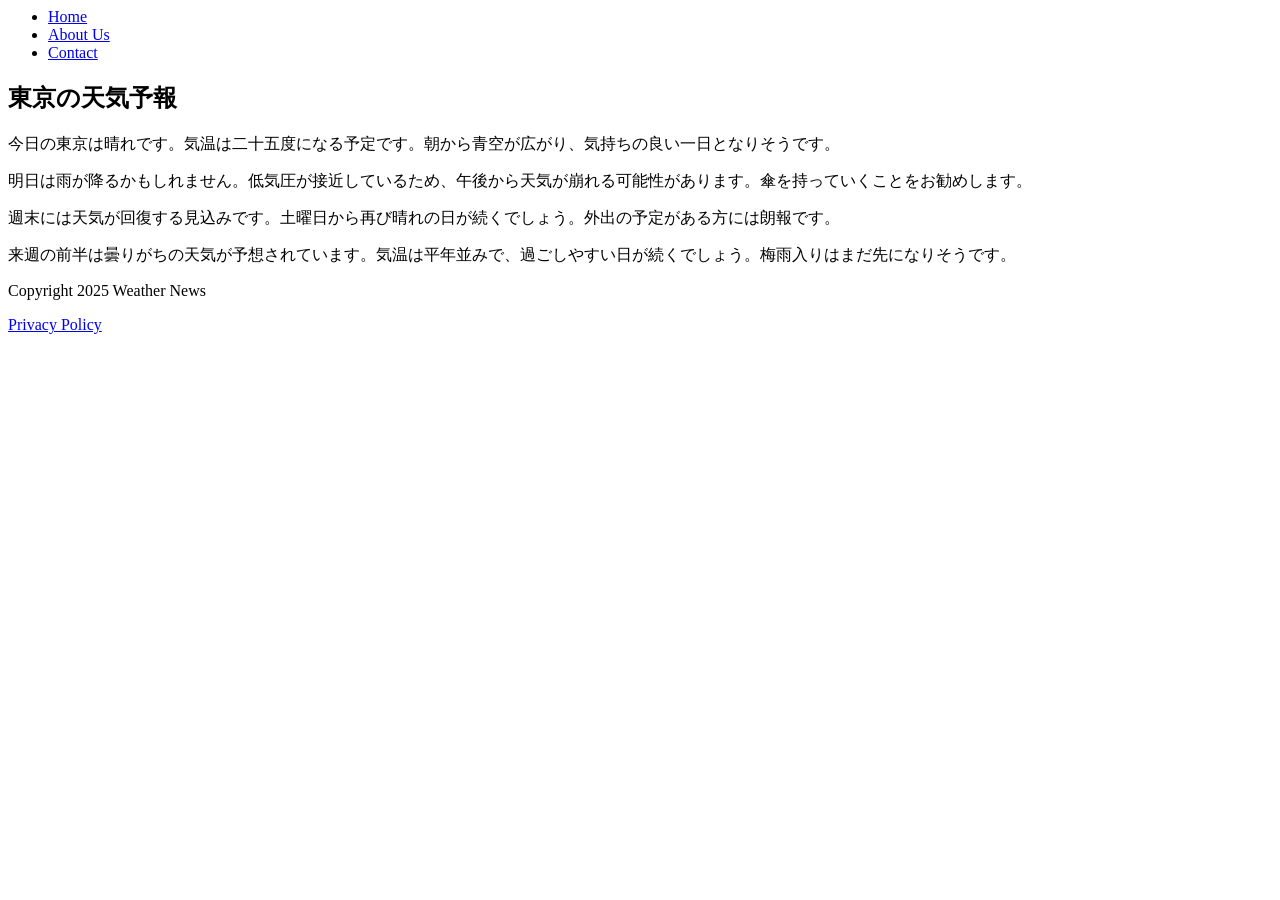
<file: tests/fixtures/article_with_nav.html>
<html>
<head><meta charset="utf-8"><title>東京の天気予報</title></head>
<body>
<header>
<nav><ul><li><a href="/">Home</a></li><li><a href="/about">About Us</a></li><li><a href="/contact">Contact</a></li></ul></nav>
</header>
<main>
<article>
<h1>東京の天気予報</h1>
<p>今日の東京は晴れです。気温は二十五度になる予定です。朝から青空が広がり、気持ちの良い一日となりそうです。</p>
<p>明日は雨が降るかもしれません。低気圧が接近しているため、午後から天気が崩れる可能性があります。傘を持っていくことをお勧めします。</p>
<p>週末には天気が回復する見込みです。土曜日から再び晴れの日が続くでしょう。外出の予定がある方には朗報です。</p>
<p>来週の前半は曇りがちの天気が予想されています。気温は平年並みで、過ごしやすい日が続くでしょう。梅雨入りはまだ先になりそうです。</p>
</article>
</main>
<footer><p>Copyright 2025 Weather News</p><p><a href="/privacy">Privacy Policy</a></p></footer>
</body>
</html>
</file>
